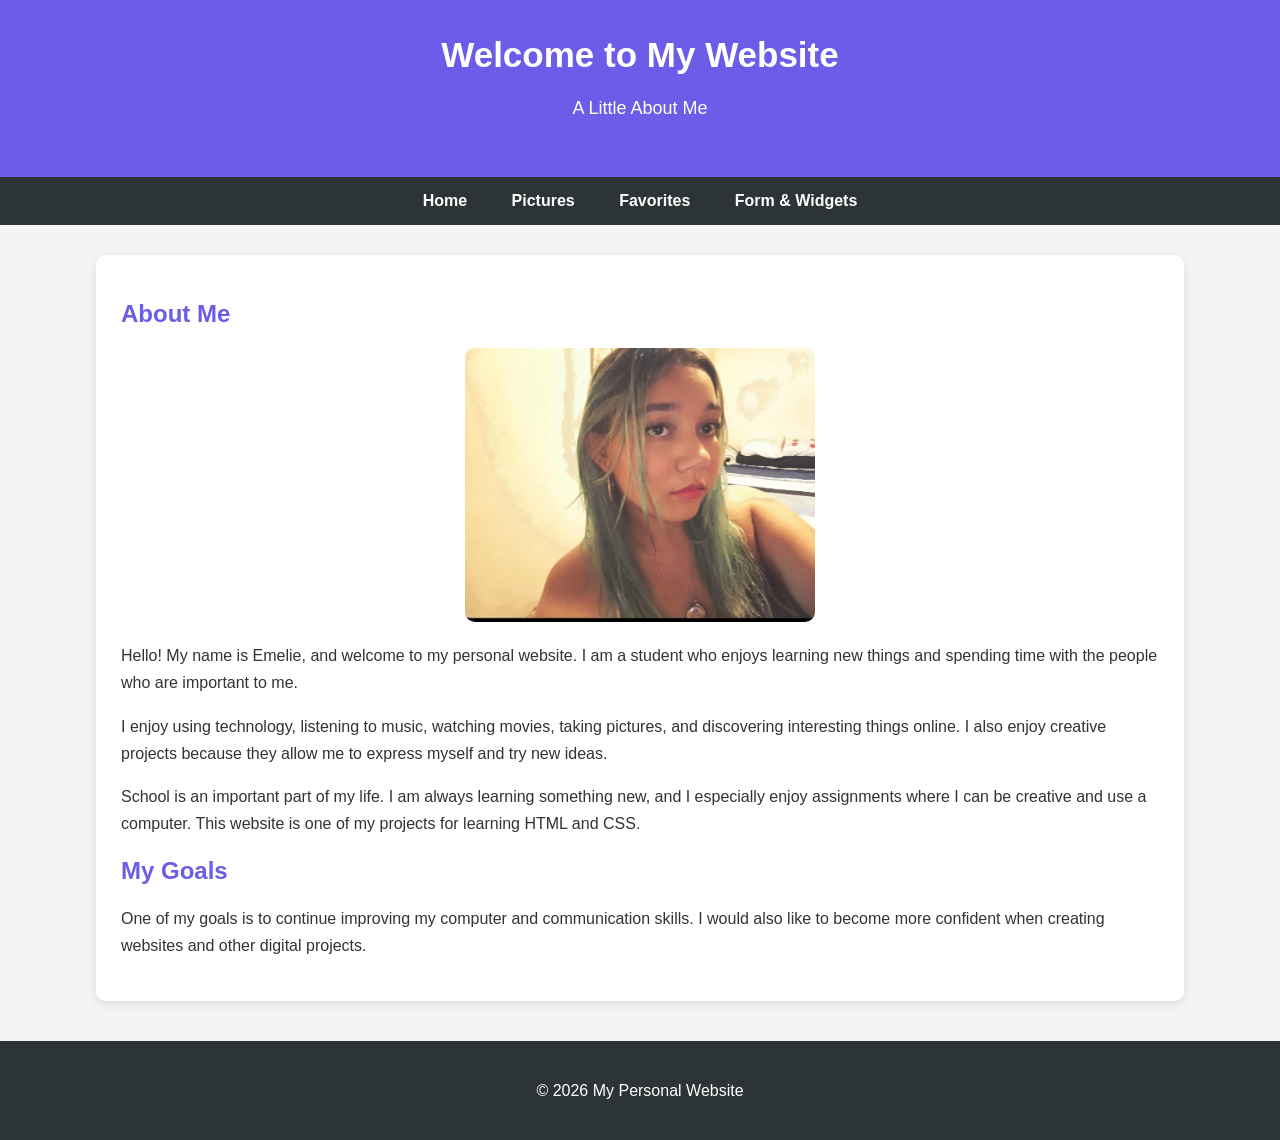
<file: index.html>
<!DOCTYPE html>
<html lang="en">
<head>
    <meta charset="UTF-8">
    <meta name="viewport" content="width=device-width, initial-scale=1.0">
    <title>Home - My Website</title>
    <link rel="stylesheet" href="style.css">
</head>
<body>
<header>
    <h1>Welcome to My Website</h1>
    <p>A Little About Me</p>
</header>

<nav>
    <a href="index.html">Home</a>
    <a href="picture.html">Pictures</a>
    <a href="favorites.html">Favorites</a>
    <a href="widget.html">Form &amp; Widgets</a>
</nav>

<main>
    <section>
        <h2>About Me</h2>
        <img src="images/about-me.jpg" alt="Students studying together" class="main-image">

        <p>Hello! My name is Emelie, and welcome to my personal website. I am a student who enjoys learning new things and spending time with the people who are important to me.</p>

        <p>I enjoy using technology, listening to music, watching movies, taking pictures, and discovering interesting things online. I also enjoy creative projects because they allow me to express myself and try new ideas.</p>

        <p>School is an important part of my life. I am always learning something new, and I especially enjoy assignments where I can be creative and use a computer. This website is one of my projects for learning HTML and CSS.</p>

        <h2>My Goals</h2>
        <p>One of my goals is to continue improving my computer and communication skills. I would also like to become more confident when creating websites and other digital projects.</p>
    </section>
</main>

<footer>
    <p>&copy; 2026 My Personal Website</p>
</footer>
</body>
</html>
</file>
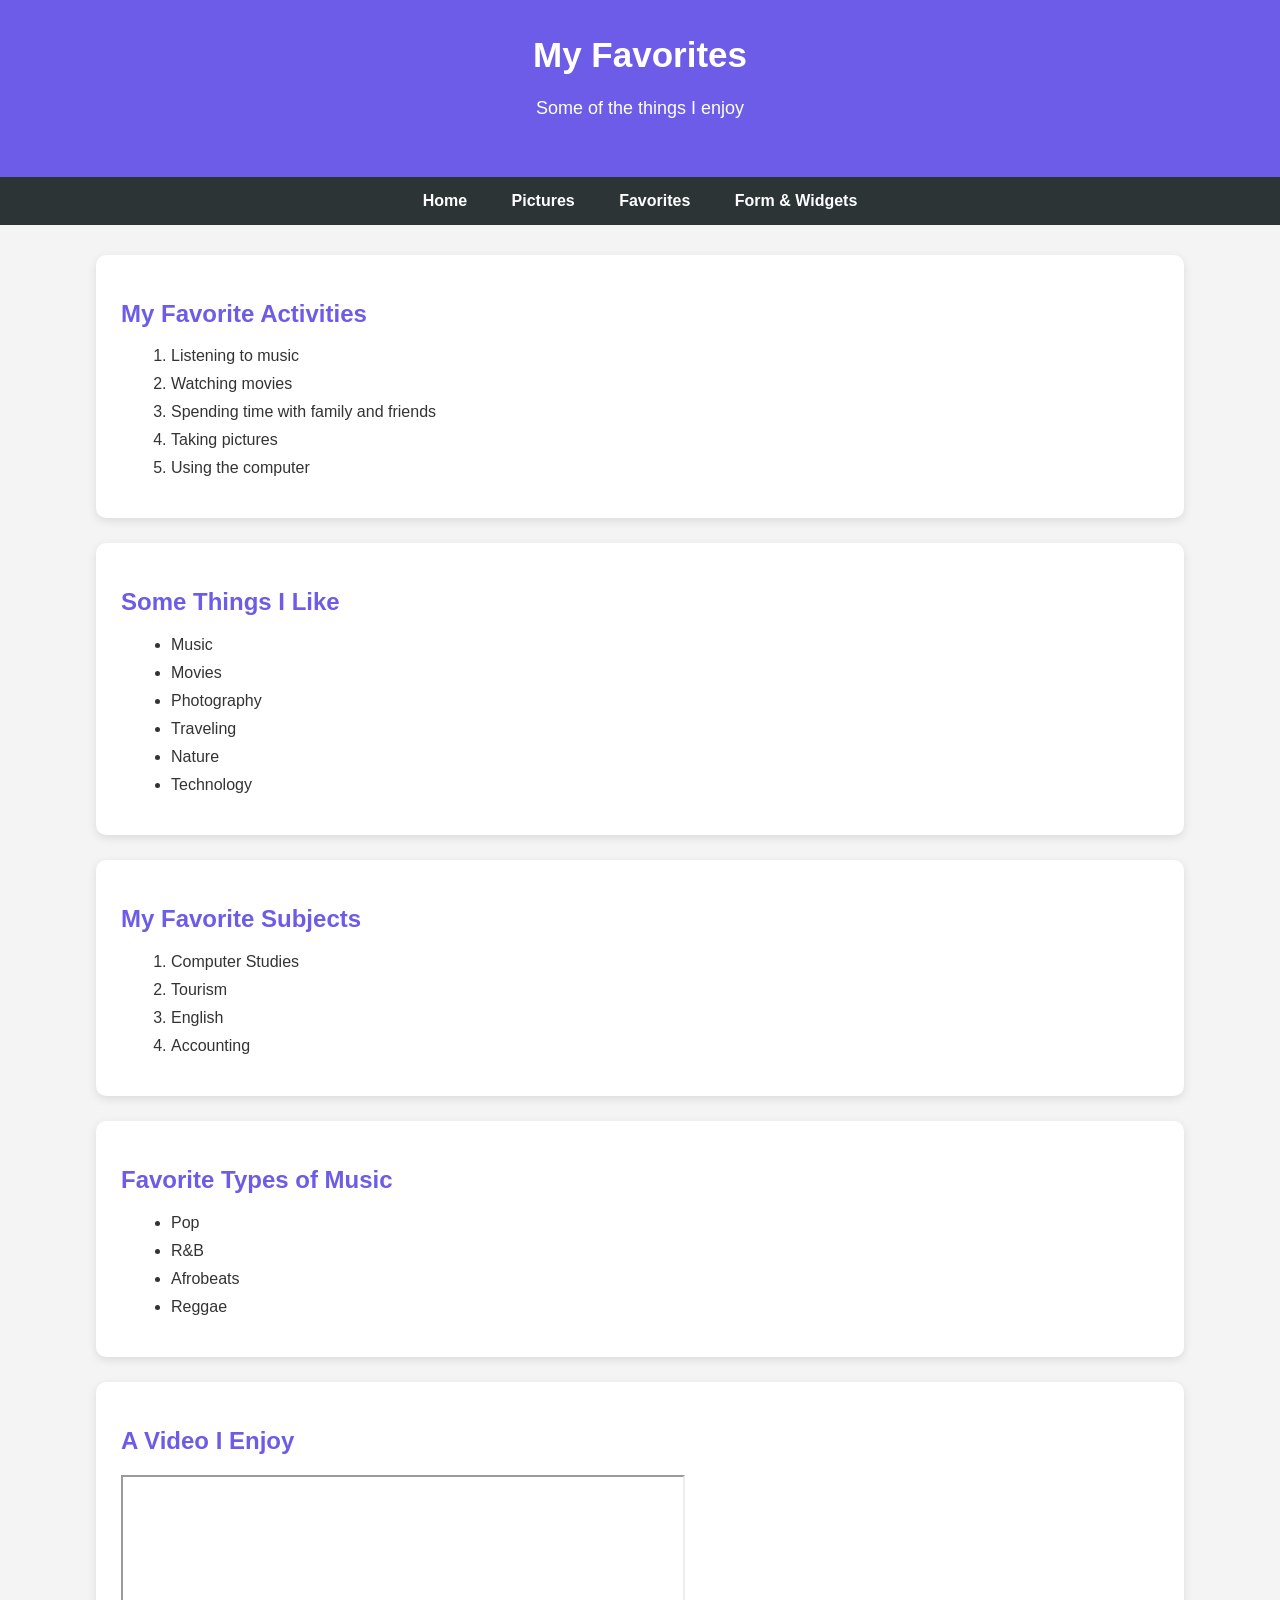
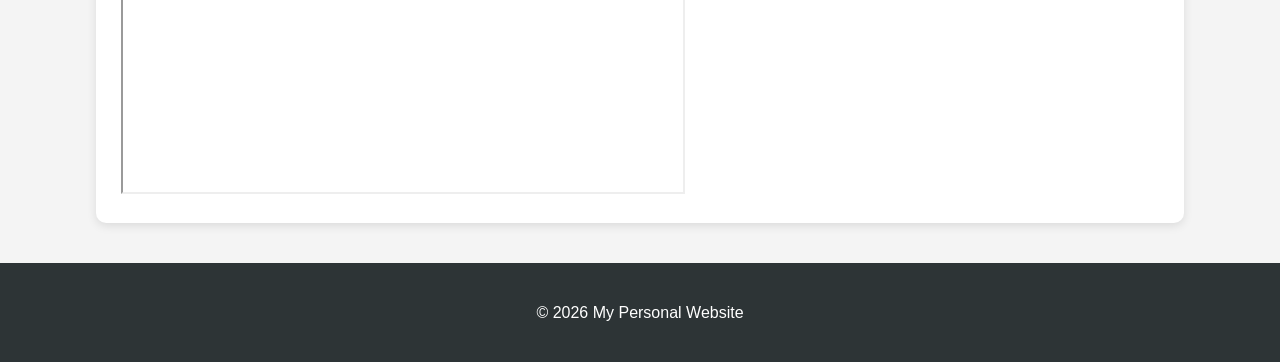
<file: favorites.html>
<!DOCTYPE html>
<html lang="en">
<head>
    <meta charset="UTF-8">
    <meta name="viewport" content="width=device-width, initial-scale=1.0">
    <title>Favorites - My Website</title>
    <link rel="stylesheet" href="style.css">
</head>
<body>
<header>
    <h1>My Favorites</h1>
    <p>Some of the things I enjoy</p>
</header>

<nav>
    <a href="index.html">Home</a>
    <a href="picture.html">Pictures</a>
    <a href="favorites.html">Favorites</a>
    <a href="widget.html">Form &amp; Widgets</a>
</nav>

<main>
    <section class="card">
        <h2>My Favorite Activities</h2>
        <ol>
            <li>Listening to music</li>
            <li>Watching movies</li>
            <li>Spending time with family and friends</li>
            <li>Taking pictures</li>
            <li>Using the computer</li>
        </ol>
    </section>

    <section class="card">
        <h2>Some Things I Like</h2>
        <ul>
            <li>Music</li>
            <li>Movies</li>
            <li>Photography</li>
            <li>Traveling</li>
            <li>Nature</li>
            <li>Technology</li>
        </ul>
    </section>

    <section class="card">
        <h2>My Favorite Subjects</h2>
        <ol>
            <li>Computer Studies</li>
            <li>Tourism</li>
            <li>English</li>
            <li>Accounting</li>
        </ol>
    </section>

    <section class="card">
        <h2>Favorite Types of Music</h2>
        <ul>
            <li>Pop</li>
            <li>R&amp;B</li>
            <li>Afrobeats</li>
            <li>Reggae</li>
        </ul>
    </section>

    <section class="card">
        <h2>A Video I Enjoy</h2>
        <iframe width="560" height="315" src="https://www.youtube.com/embed/dQw4w9WgXcQ" title="YouTube video" allowfullscreen></iframe>
    </section>
</main>

<footer>
    <p>&copy; 2026 My Personal Website</p>
</footer>
</body>
</html>
</file>
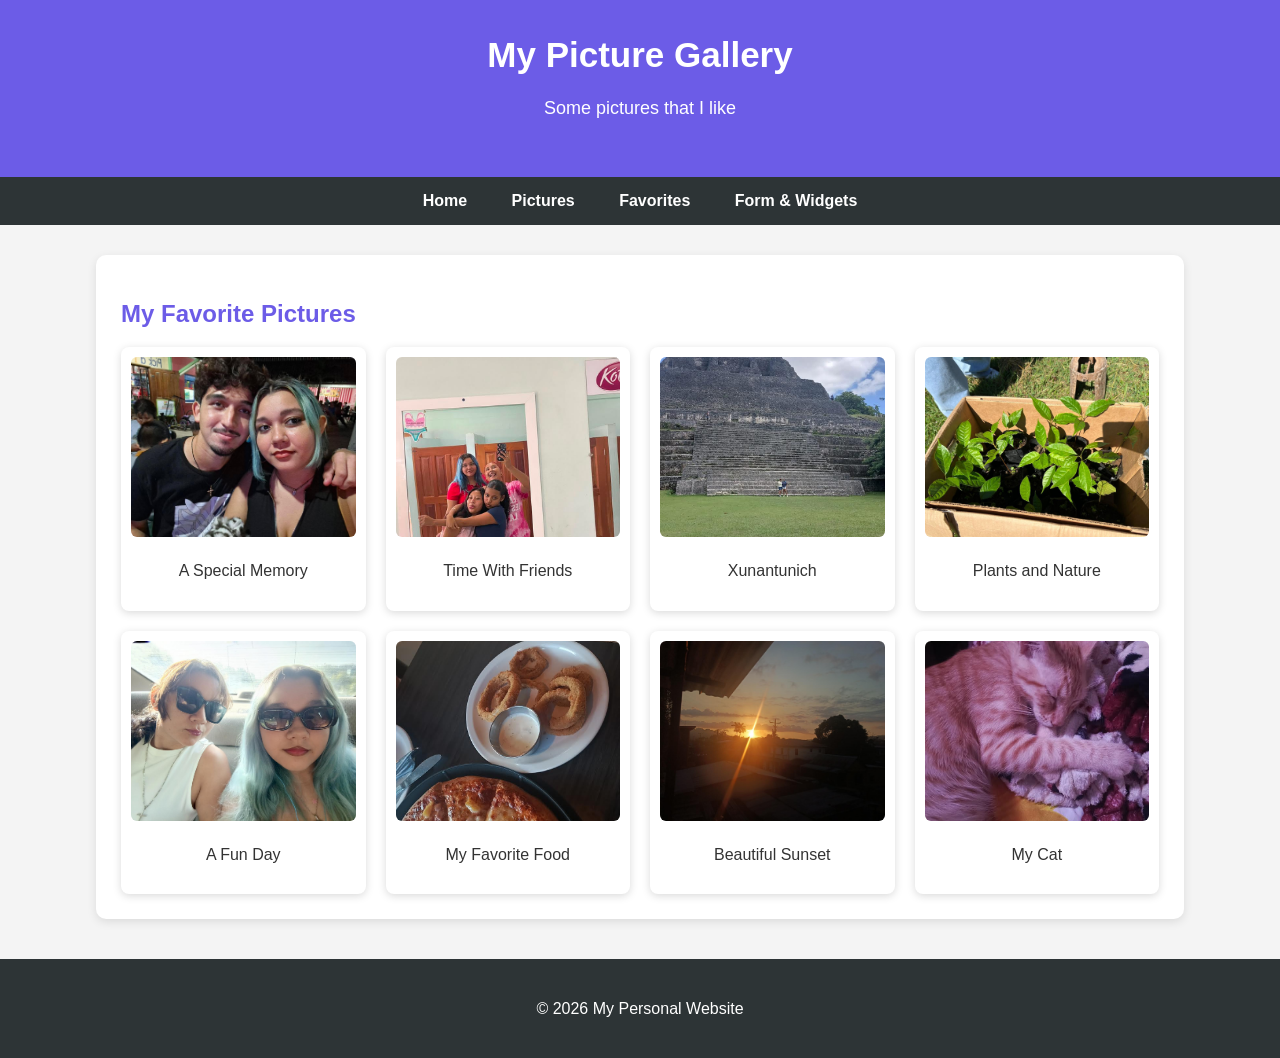
<file: picture.html>
<!DOCTYPE html>
<html lang="en">
<head>
    <meta charset="UTF-8">
    <meta name="viewport" content="width=device-width, initial-scale=1.0">
    <title>Pictures - My Website</title>
    <link rel="stylesheet" href="style.css">
</head>
<body>
<header>
    <h1>My Picture Gallery</h1>
    <p>Some pictures that I like</p>
</header>

<nav>
    <a href="index.html">Home</a>
    <a href="picture.html">Pictures</a>
    <a href="favorites.html">Favorites</a>
    <a href="widget.html">Form &amp; Widgets</a>
</nav>

<main>
    <section>
        <h2>My Favorite Pictures</h2>
        <div class="gallery">
            <div><img src="images/couple.jpg" alt="Beach"><p>A Special Memory</p></div>
            <div><img src="images/friends.jpg" alt="Mountain landscape"><p>Time With Friends</p></div>
            <div><img src="images/xunantunich.jpg" alt="Snowy mountain"><p>Xunantunich</p></div>
            <div><img src="images/plants.jpg" alt="Green plants"><p>Plants and Nature</p></div>
            <div><img src="images/friend.jpg" alt="Portrait photography"><p>A Fun Day</p></div>
            <div><img src="images/food.jpg" alt="Desk and computer"><p>My Favorite Food</p></div>
            <div><img src="images/sunset.jpg" alt="Sunset"><p>Beautiful Sunset</p></div>
            <div><img src="images/cat.jpg" alt="Cat"><p>My Cat</p></div>
        </div>
    </section>
</main>

<footer>
    <p>&copy; 2026 My Personal Website</p>
</footer>
</body>
</html>
</file>
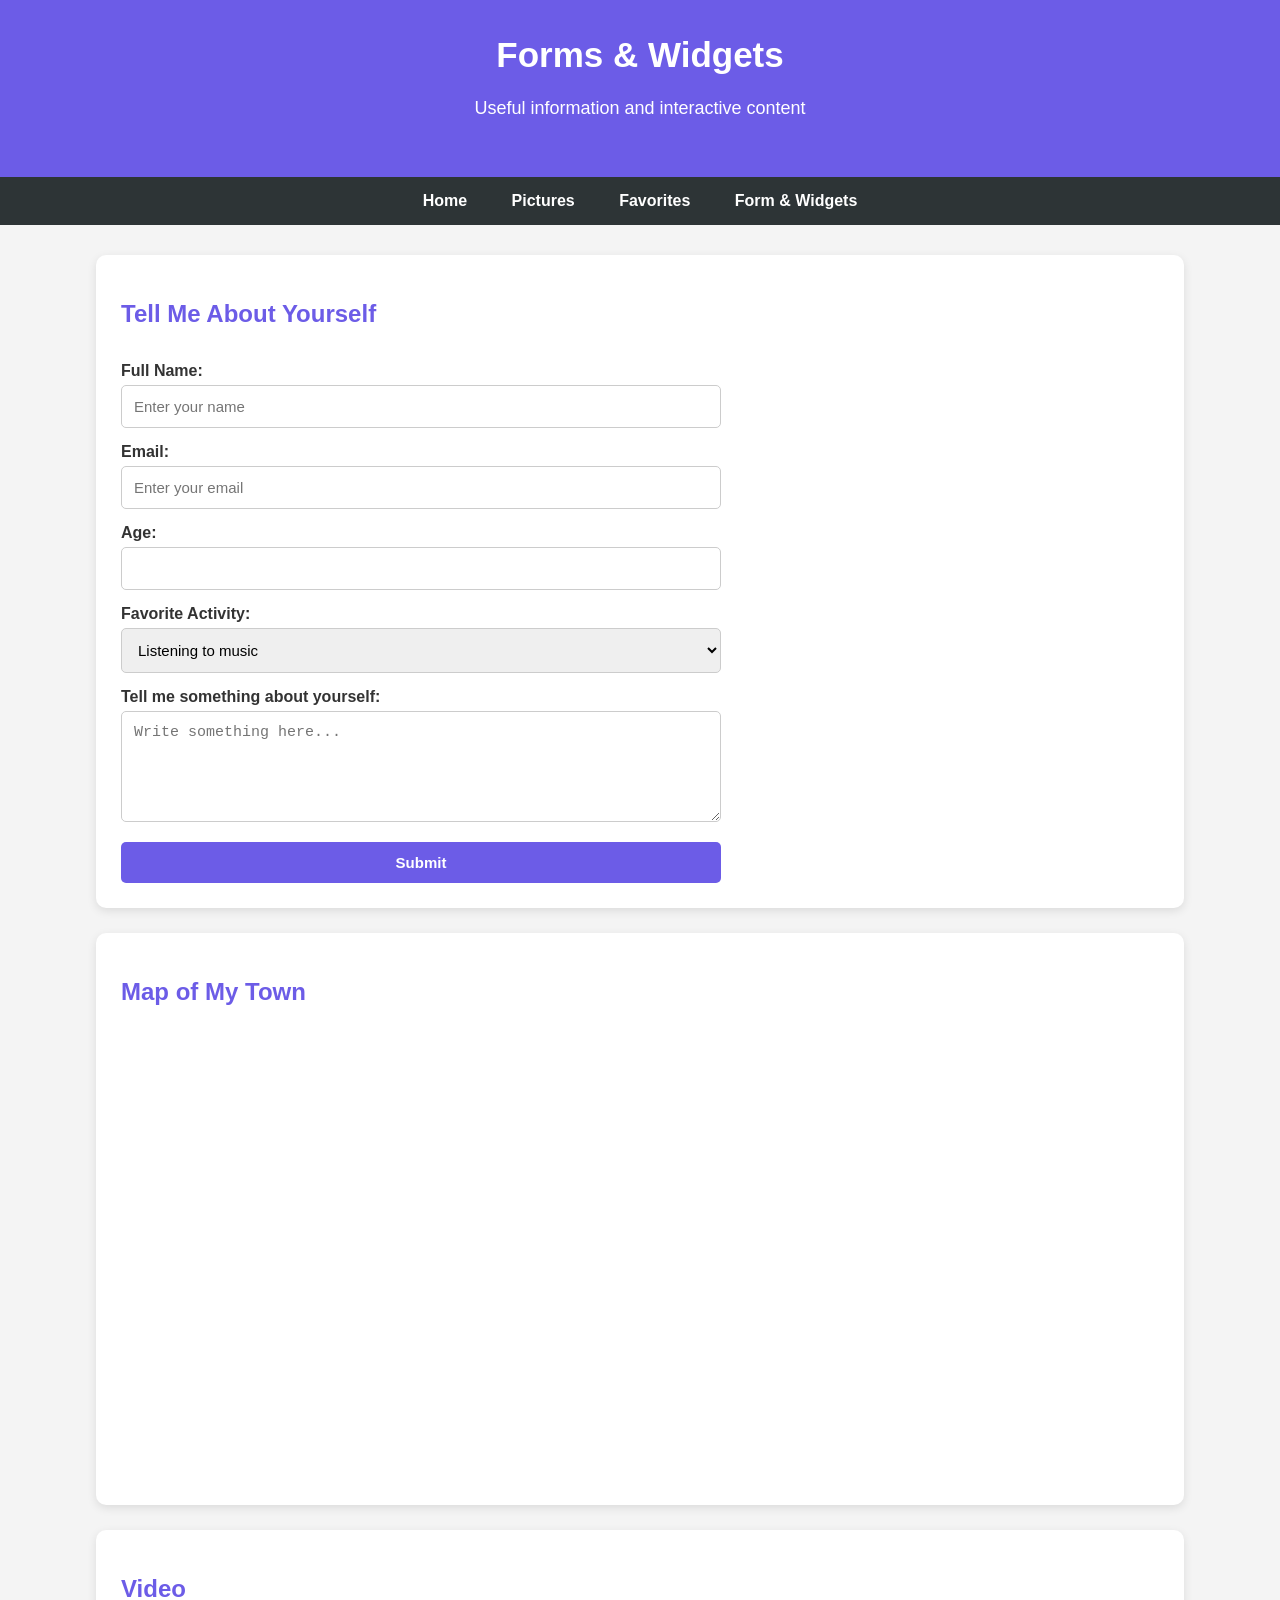
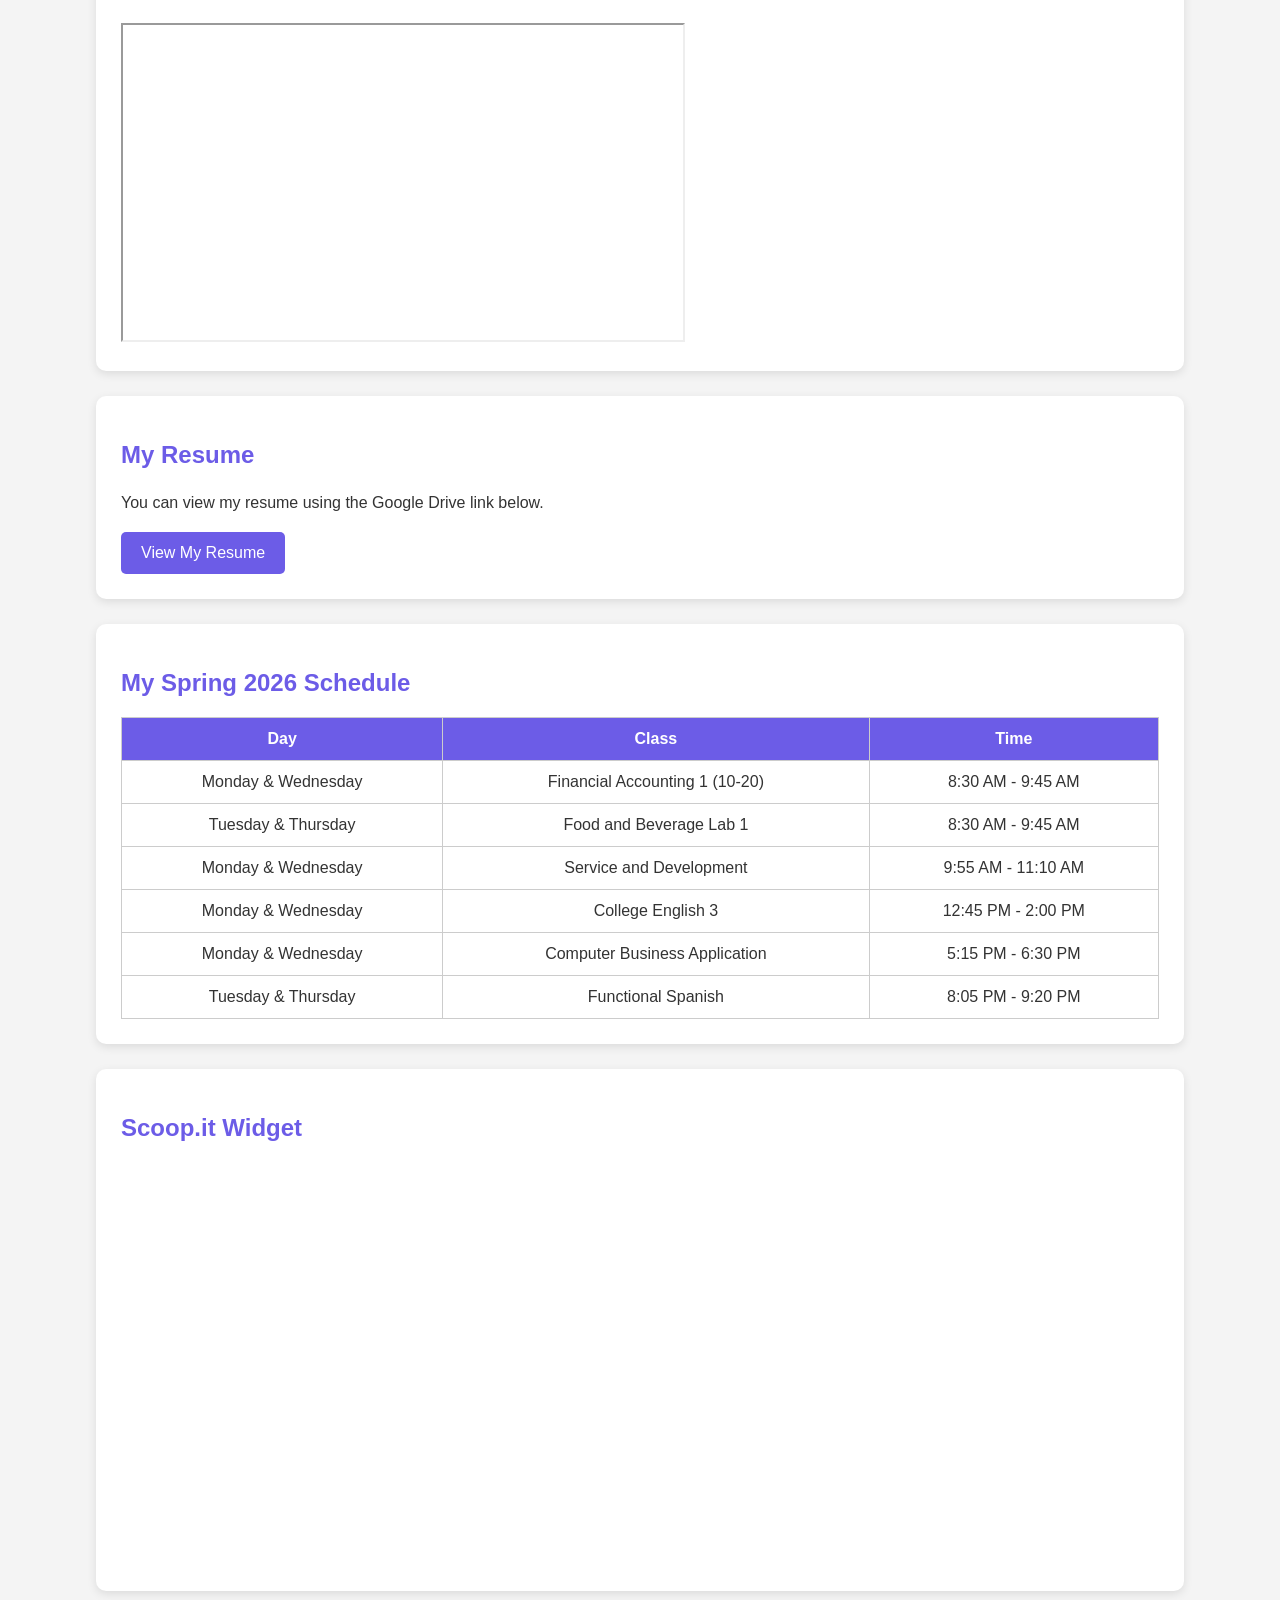
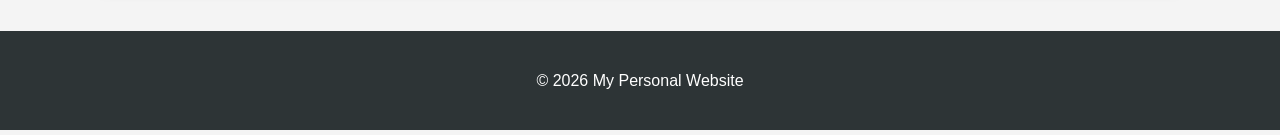
<file: widget.html>
<!DOCTYPE html>
<html lang="en">
<head>
    <meta charset="UTF-8">
    <meta name="viewport" content="width=device-width, initial-scale=1.0">
    <title>Forms &amp; Widgets - My Website</title>
    <link rel="stylesheet" href="style.css">
</head>
<body>
<header>
    <h1>Forms &amp; Widgets</h1>
    <p>Useful information and interactive content</p>
</header>

<nav>
    <a href="index.html">Home</a>
    <a href="picture.html">Pictures</a>
    <a href="favorites.html">Favorites</a>
    <a href="widget.html">Form &amp; Widgets</a>
</nav>

<main>
    <section class="card">
        <h2>Tell Me About Yourself</h2>
        <form>
            <label for="name">Full Name:</label>
            <input type="text" id="name" name="name" placeholder="Enter your name">

            <label for="email">Email:</label>
            <input type="email" id="email" name="email" placeholder="Enter your email">

            <label for="age">Age:</label>
            <input type="number" id="age" name="age">

            <label for="favorite">Favorite Activity:</label>
            <select id="favorite" name="favorite">
                <option>Listening to music</option>
                <option>Watching movies</option>
                <option>Playing sports</option>
                <option>Using technology</option>
                <option>Traveling</option>
            </select>

            <label for="message">Tell me something about yourself:</label>
            <textarea id="message" name="message" rows="5" placeholder="Write something here..."></textarea>

            <input type="submit" value="Submit">
        </form>
    </section>

    <section class="card">
        <h2>Map of My Town</h2>
       <iframe src="https://www.google.com/maps?q=Benque%20Viejo%20del%20Carmen%2C%20Belize&amp;output=embed" width="600" height="450" style="border:0;" loading="lazy" title="Map of Benque Viejo del Carmen, Belize"></iframe>
    </section>

    <section class="card">
        <h2>Video</h2>
        <iframe width="560" height="315" src="https://www.youtube.com/embed/dQw4w9WgXcQ" title="YouTube video" allowfullscreen></iframe>
    </section>

    <section class="card">
        <h2>My Resume</h2>
        <p>You can view my resume using the Google Drive link below.</p>
        <!-- Replace the link below with your actual Google Drive resume link. -->
        <a class="button" href="https://drive.google.com/" target="_blank" rel="noopener">View My Resume</a>
    </section>

    <section class="card">
        <h2>My Spring 2026 Schedule</h2>
       <table>
    <tr>
        <th>Day</th>
        <th>Class</th>
        <th>Time</th>
    </tr>

    <tr>
        <td>Monday & Wednesday</td>
        <td>Financial Accounting 1 (10-20)</td>
        <td>8:30 AM - 9:45 AM</td>
    </tr>

    <tr>
        <td>Tuesday & Thursday</td>
        <td>Food and Beverage Lab 1</td>
        <td>8:30 AM - 9:45 AM</td>
    </tr>

    <tr>
        <td>Monday & Wednesday</td>
        <td>Service and Development</td>
        <td>9:55 AM - 11:10 AM</td>
    </tr>

    <tr>
        <td>Monday & Wednesday</td>
        <td>College English 3</td>
        <td>12:45 PM - 2:00 PM</td>
    </tr>

    <tr>
    <td>Monday & Wednesday</td>
    <td>Computer Business Application</td>
    <td>5:15 PM - 6:30 PM</td>
</tr>

    <tr>
        <td>Tuesday & Thursday</td>
        <td>Functional Spanish</td>
        <td>8:05 PM - 9:20 PM</td>
    </tr>
</table>
    </section>

    <section class="card">
        <h2>Scoop.it Widget</h2>
        <iframe src="https://www.scoop.it/embed-topic/373381.html?maxwidth=400" width="400" height="400" frameborder="0" scrolling="no" title="Scoop.it topic"></iframe>
    </section>
</main>

<footer>
    <p>&copy; 2026 My Personal Website</p>
</footer>
</body>
</html>
</file>
<file: style.css>
body {
    margin: 0;
    font-family: Arial, Helvetica, sans-serif;
    background-color: #f4f4f4;
    color: #333;
}

header {
    background-color: #6c5ce7;
    color: white;
    text-align: center;
    padding: 35px;
}

header h1 {
    margin: 0;
    font-size: 35px;
}

header p {
    font-size: 18px;
}

nav {
    background-color: #2d3436;
    text-align: center;
    padding: 15px;
}

nav a {
    color: white;
    text-decoration: none;
    margin: 0 20px;
    font-weight: bold;
}

nav a:hover {
    color: #a29bfe;
}

main {
    width: 85%;
    max-width: 1100px;
    margin: 30px auto;
}

section {
    background-color: white;
    padding: 25px;
    margin-bottom: 25px;
    border-radius: 10px;
    box-shadow: 0 3px 10px rgba(0, 0, 0, 0.1);
}

h2 {
    color: #6c5ce7;
}

p {
    line-height: 1.7;
}

.main-image {
    width: 350px;
    max-width: 100%;
    display: block;
    margin: 20px auto;
    border-radius: 10px;
}

.gallery {
    display: grid;
    grid-template-columns: repeat(4, 1fr);
    gap: 20px;
}

.gallery div {
    background-color: white;
    padding: 10px;
    text-align: center;
    border-radius: 8px;
    box-shadow: 0 2px 8px rgba(0, 0, 0, 0.15);
}

.gallery img {
    width: 100%;
    height: 180px;
    object-fit: cover;
    border-radius: 6px;
}

li {
    margin: 10px;
}

form {
    display: flex;
    flex-direction: column;
    max-width: 600px;
}

label {
    margin-top: 15px;
    margin-bottom: 5px;
    font-weight: bold;
}

input, select, textarea {
    padding: 12px;
    border: 1px solid #ccc;
    border-radius: 5px;
    font-size: 15px;
}

input[type="submit"] {
    margin-top: 20px;
    background-color: #6c5ce7;
    color: white;
    border: none;
    cursor: pointer;
    font-weight: bold;
}

input[type="submit"]:hover {
    background-color: #4834d4;
}

.button {
    display: inline-block;
    background-color: #6c5ce7;
    color: white;
    padding: 12px 20px;
    text-decoration: none;
    border-radius: 5px;
}

.button:hover {
    background-color: #4834d4;
}

table {
    width: 100%;
    border-collapse: collapse;
    margin-top: 15px;
}

th, td {
    border: 1px solid #ccc;
    padding: 12px;
    text-align: center;
}

th {
    background-color: #6c5ce7;
    color: white;
}

footer {
    background-color: #2d3436;
    color: white;
    text-align: center;
    padding: 20px;
    margin-top: 40px;
}

iframe {
    max-width: 100%;
}

@media screen and (max-width: 800px) {
    .gallery {
        grid-template-columns: repeat(2, 1fr);
    }

    nav a {
        display: block;
        margin: 10px;
    }
}

@media screen and (max-width: 500px) {
    .gallery {
        grid-template-columns: 1fr;
    }
}
</file>
